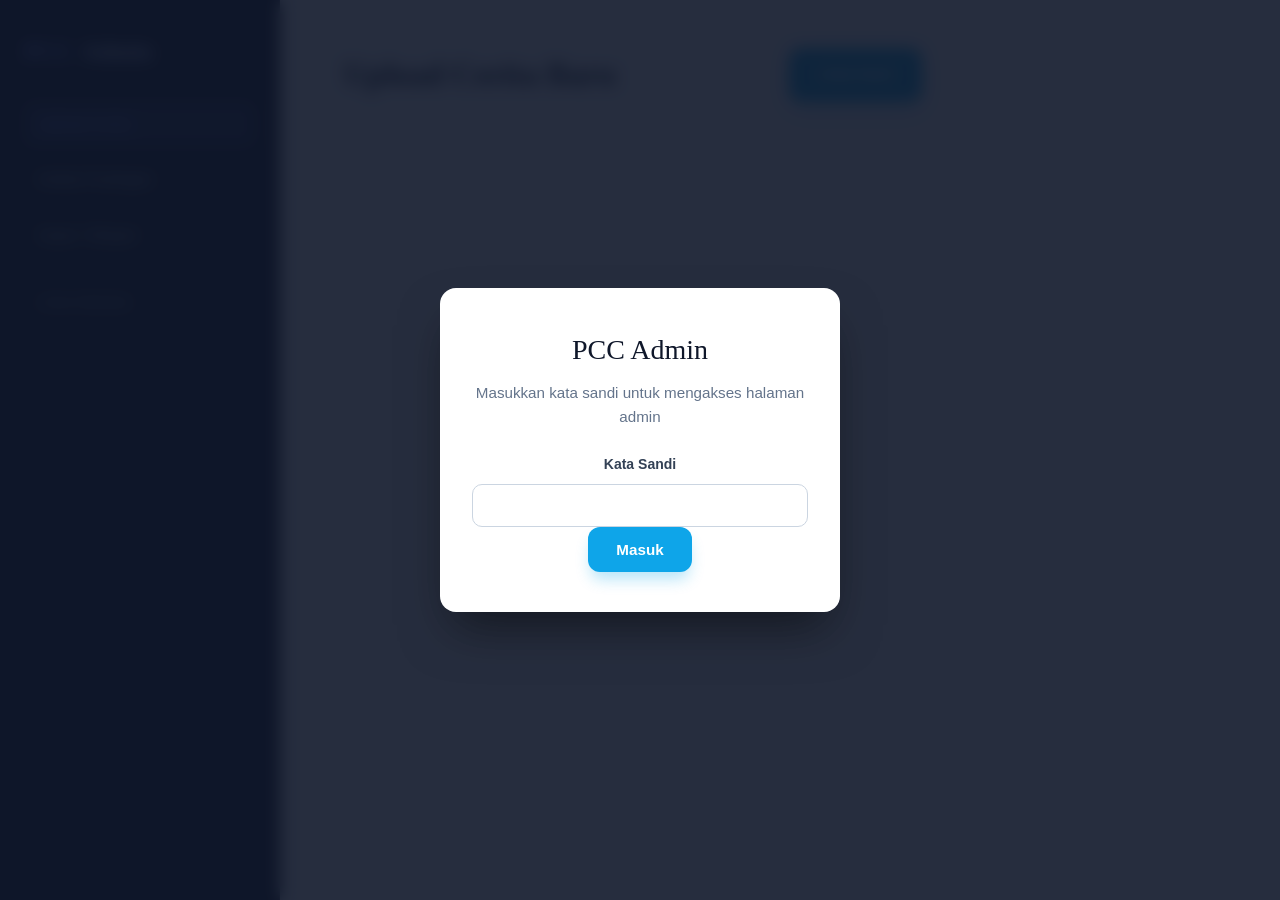
<file: pcc-20th-anniversary/admin.html>
<!DOCTYPE html>
<html lang="id">
<head>
  <meta charset="UTF-8" />
  <meta name="viewport" content="width=device-width, initial-scale=1.0" />
  <title>Admin PCC | Kelola Foto & Cerita</title>
  <link rel="stylesheet" href="css/style.css" />
  <style>
    .admin-shell { display: grid; grid-template-columns: 280px 1fr; min-height: 100vh; }
    .admin-sidebar { background: #0f172a; color: #fff; padding: 2rem 1.5rem; position: sticky; top: 0; height: 100vh; overflow-y: auto; border-right: 1px solid #1e293b; }
    .admin-sidebar .brand { font-family: 'Playfair Display', serif; font-size: 1.5rem; font-weight: 700; margin-bottom: 2rem; display: flex; align-items: center; gap: 0.5rem; color: #818cf8; }
    .admin-sidebar nav ul { list-style: none; padding: 0; }
    .admin-sidebar nav ul li { margin-bottom: 0.75rem; }
    .admin-sidebar nav ul li a { color: #cbd5e1; text-decoration: none; font-size: 0.95rem; font-family: 'Plus Jakarta Sans', sans-serif; padding: 0.6rem 0.9rem; border-radius: 8px; display: block; transition: all 0.2s; }
    .admin-sidebar nav ul li a:hover, .admin-sidebar nav ul li a.active { background: rgba(129, 140, 248, 0.15); color: #818cf8; }
    .admin-main { background: #f8fafc; padding: 3rem 4rem; overflow-y: auto; }
    .admin-header { display: flex; justify-content: space-between; align-items: center; margin-bottom: 2rem; }
    .admin-header h1 { font-family: 'Playfair Display', serif; font-size: 2rem; color: #0f172a; margin: 0; }
    .admin-card { background: #fff; border-radius: 16px; box-shadow: 0 4px 6px -1px rgba(0,0,0,0.05), 0 2px 4px -1px rgba(0,0,0,0.03); padding: 1.5rem; margin-bottom: 2rem; border: 1px solid #e2e8f0; }
    .admin-card h3 { margin-top: 0; font-family: 'Playfair Display', serif; color: #0f172a; font-size: 1.25rem; border-bottom: 2px solid #818cf8; display: inline-block; padding-bottom: 0.5rem; margin-bottom: 1.25rem; }
    .form-grid { display: grid; grid-template-columns: repeat(auto-fit, minmax(260px, 1fr)); gap: 1.5rem; }
    .form-group { display: flex; flex-direction: column; gap: 0.5rem; }
    .form-group label { font-size: 0.875rem; font-weight: 600; color: #334155; font-family: 'Plus Jakarta Sans', sans-serif; }
    .form-group input, .form-group textarea { padding: 0.75rem 1rem; border: 1px solid #cbd5e1; border-radius: 10px; font-family: 'Plus Jakarta Sans', sans-serif; font-size: 0.95rem; color: #0f172a; outline: none; transition: border-color 0.2s, box-shadow 0.2s; }
    .form-group input:focus, .form-group textarea:focus { border-color: #818cf8; box-shadow: 0 0 0 3px rgba(129, 140, 248, 0.15); }
    .form-group textarea { min-height: 140px; resize: vertical; }
    .image-preview { width: 100%; height: 200px; border: 2px dashed #cbd5e1; border-radius: 12px; display: flex; align-items: center; justify-content: center; color: #64748b; font-size: 0.95rem; overflow: hidden; position: relative; margin-top: 0.5rem; }
    .image-preview img { width: 100%; height: 100%; object-fit: cover; display: none; }
    .image-preview .placeholder { pointer-events: none; }
    .image-preview input[type="file"] { position: absolute; inset: 0; opacity: 0; cursor: pointer; z-index: 2; }
    .btn-file { background: #0f172a; color: #fff; border: none; padding: 0.75rem 1.25rem; border-radius: 10px; font-weight: 600; cursor: pointer; margin-top: 0.75rem; width: fit-content; transition: background 0.2s; }
    .btn-file:hover { background: #1e293b; }
    .actions { display: flex; gap: 1rem; margin-top: 1rem; flex-wrap: wrap; }
    .post-item { background: #fff; border: 1px solid #e2e8f0; border-radius: 12px; padding: 1rem; margin-bottom: 1rem; display: flex; gap: 1rem; align-items: center; box-shadow: 0 1px 3px rgba(0,0,0,0.04); }
    .post-item img { width: 80px; height: 80px; object-fit: cover; border-radius: 8px; border: 1px solid #e2e8f0; }
    .post-item .post-content { flex: 1; }
    .post-item .post-title { font-weight: 700; color: #0f172a; font-size: 1rem; margin: 0 0 0.25rem 0; }
    .post-item .post-date { font-size: 0.8rem; color: #64748b; margin: 0 0 0.5rem 0; }
    .post-item .post-text { font-size: 0.875rem; color: #334155; margin: 0 0 0.75rem 0; display: -webkit-box; -webkit-line-clamp: 2; -webkit-box-orient: vertical; overflow: hidden; }
    .post-actions { display: flex; gap: 0.5rem; }
    .btn-sm { padding: 0.4rem 0.8rem; font-size: 0.85rem; border-radius: 6px; border: none; cursor: pointer; font-weight: 600; }
    .btn-del { background: #fee2e2; color: #dc2626; }
    .btn-del:hover { background: #fecaca; }
    .empty-state { text-align: center; padding: 3rem 1rem; color: #64748b; }
    .empty-state svg { width: 64px; height: 64px; opacity: 0.5; margin-bottom: 1rem; }
    @media (max-width: 900px) {
      .admin-shell { grid-template-columns: 1fr; }
      .admin-sidebar { position: static; height: auto; border-right: none; border-bottom: 1px solid #1e293b; }
      .admin-main { padding: 1.5rem; }
    }
    /* Login overlay */
    .login-overlay {
      position: fixed;
      inset: 0;
      background: rgba(15, 23, 42, 0.9);
      backdrop-filter: blur(8px);
      z-index: 2000;
      display: flex;
      align-items: center;
      justify-content: center;
    }
    .login-card {
      background: #fff;
      padding: 2.5rem 2rem;
      border-radius: 16px;
      max-width: 400px;
      width: 90%;
      text-align: center;
      box-shadow: 0 25px 50px -12px rgba(0, 0, 0, 0.5);
    }
    .login-brand {
      font-family: 'Playfair Display', serif;
      font-size: 1.75rem;
      color: #0f172a;
      margin-bottom: 0.5rem;
    }
    .login-desc {
      color: #64748b;
      font-size: 0.95rem;
      margin-bottom: 1.5rem;
    }
  </style>
</head>
<body>

  <div id="loginOverlay" class="login-overlay">
    <div class="login-card">
      <div class="login-brand">PCC Admin</div>
      <div class="login-desc">Masukkan kata sandi untuk mengakses halaman admin</div>
      <form id="loginForm">
        <div class="form-group">
          <label>Kata Sandi</label>
          <input type="password" id="inpPassword" required />
        </div>
        <button type="submit" class="btn btn-primary">Masuk</button>
      </form>
      <div id="loginError" style="color:#dc2626;font-size:0.875rem;margin-top:0.75rem;display:none;">Kata sandi salah.</div>
    </div>
  </div>

  <div class="admin-shell">
    <aside class="admin-sidebar">
      <div class="brand">PCC <span style="color:#c7d2fe;">Admin</span></div>
      <nav>
        <ul>
          <li><a href="#" class="active" onclick="showSection('upload')">Upload Cerita</a></li>
          <li><a href="#" onclick="showSection('manage')">Kelola Postingan</a></li>
          <li><a href="#" onclick="showSection('tools')">Impor / Ekspor</a></li>
          <li><a href="index.html" target="_blank" style="margin-top:1.5rem;color:#94a3b8;">Lihat Website</a></li>
        </ul>
      </nav>
    </aside>

    <main class="admin-main">
      <div class="admin-header">
        <h1 id="sectionTitle">Upload Cerita Baru</h1>
        <a href="index.html" target="_blank" class="btn btn-primary" style="text-decoration:none;">Lihat Hasil</a>
        <button class="btn btn-outline" onclick="logoutAdmin()" type="button">Keluar</button>
      </div>

      <section id="sec-upload" class="admin-card">
        <h3>Tambah Postingan Baru</h3>
        <form id="formUpload">
          <div class="form-grid">
            <div class="form-group">
              <label>Judul Cerita</label>
              <input type="text" id="inpJudul" placeholder="Contoh: Ride Pagis di Pantai" required />
            </div>
            <div class="form-group">
              <label>Tanggal</label>
              <input type="date" id="inpTanggal" required />
            </div>
            <div class="form-group" style="grid-column: 1 / -1;">
              <label>Isi Cerita</label>
              <textarea id="inpCerita" rows="5" placeholder="Ceritakan momen-momen indah dari kegiatan ini..." required></textarea>
            </div>
            <div class="form-group" style="grid-column: 1 / -1;">
              <label>Foto / Gambar</label>
              <div class="image-preview" id="previewBox">
                <img id="previewImg" />
                <div class="placeholder">Pilih foto...</div>
                <input type="file" id="inpFoto" accept="image/*" />
              </div>
              <button type="button" class="btn-file" id="btnPilih">Pilih Foto</button>
            </div>
          </div>
          <div class="actions">
            <button type="submit" class="btn btn-primary">Simpan Postingan</button>
            <button type="reset" class="btn btn-outline">Bersihkan</button>
          </div>
        </form>
      </section>

      <section id="sec-manage" class="admin-card" style="display:none;">
        <h3>Daftar Postingan</h3>
        <div id="listPosts">
          <div class="empty-state">
            <svg xmlns="http://www.w3.org/2000/svg" fill="none" viewBox="0 0 24 24" stroke="currentColor">
              <path stroke-linecap="round" stroke-linejoin="round" stroke-width="2" d="M4 16l4.586-4.586a2 2 0 012.828 0L16 16m-2-2l1.586-1.586a2 2 0 012.828 0L20 14m-6-6h.01M6 20h12a2 2 0 002-2V6a2 2 0 00-2-2H6a2 2 0 00-2 2v12a2 2 0 002 2z" />
            </svg>
            <p>Belum ada postingan. Silakan tambah melalui tab Upload Cerita.</p>
          </div>
        </div>
      </section>

      <section id="sec-tools" class="admin-card" style="display:none;">
        <h3>Cadangkan &amp; Pulihkan Data</h3>
        <p class="section-desc" style="margin-bottom:1.5rem;">Simpan semua postingan ke file JSON agar bisa diunggah ke GitHub / Netlify. Untuk memulihkan, unggah file JSON yang sama.</p>
        <div class="actions">
          <button id="btnExport" class="btn btn-primary">Ekspor ke JSON</button>
          <button id="btnImportFile" class="btn btn-outline">Impor dari JSON</button>
          <input type="file" id="inpImport" accept=".json" style="display:none;" />
          <button id="btnClear" class="btn btn-del" style="margin-left:auto;">Hapus Semua (Local)</button>
        </div>
        <div class="form-group" style="margin-top:1.5rem;">
          <label>Catatan</label>
          <p style="margin:0.5rem 0 0 0; font-size:0.9rem; color:#64748b;">
            Data disimpan sementara di browser (localStorage). Setelah selesai mengedit, klik <strong>Ekspor ke JSON</strong>, lalu commit file <code>data/posts.json</code> ke repository GitHub agar website publik bisa menampilkannya.
          </p>
        </div>
      </section>

    </main>
  </div>

  <script src="js/admin.js"></script>
</body>
</html>
</file>
<file: pcc-20th-anniversary/css/style.css>
/* ==========================================================================
   PCC (Pondok Kelapa Cycling Community) — 20th Anniversary
   Modern • Classy • Clean
   ========================================================================== */

/* Reset & base */
* {
  margin: 0;
  padding: 0;
  box-sizing: border-box;
}

html {
  scroll-behavior: smooth;
}

body {
  font-family: 'Plus Jakarta Sans', sans-serif;
  background: #fbfbfb;
  color: #111827;
  line-height: 1.6;
  overflow-x: hidden;
}

img {
  max-width: 100%;
  display: block;
}

a {
  text-decoration: none;
  color: inherit;
}

.container {
  max-width: 1100px;
  margin: 0 auto;
  padding: 0 1.5rem;
}

/* Navbar */
.navbar {
  position: fixed;
  top: 0;
  left: 0;
  width: 100%;
  background: rgba(255, 255, 255, 0.85);
  backdrop-filter: blur(10px);
  border-bottom: 1px solid rgba(0,0,0,0.06);
  z-index: 1000;
  transition: transform 0.3s ease;
}

.nav-container {
  max-width: 1100px;
  margin: 0 auto;
  padding: 1rem 1.5rem;
  display: flex;
  align-items: center;
  justify-content: space-between;
  gap: 1rem;
}

.logo {
  font-family: 'Playfair Display', serif;
  font-size: 1.75rem;
  font-weight: 700;
  color: #0f172a;
  letter-spacing: -0.5px;
}

.logo span {
  color: #0ea5e9;
}

.nav-links {
  display: flex;
  list-style: none;
  gap: 2rem;
  align-items: center;
}

.nav-links a {
  font-size: 0.95rem;
  font-weight: 500;
  color: #334155;
  transition: color 0.2s;
}

.nav-links a:hover,
.nav-links a.active {
  color: #0ea5e9;
}

.btn-admin {
  background: #0f172a;
  color: #fff !important;
  padding: 0.6rem 1.1rem;
  border-radius: 10px;
  font-size: 0.85rem;
  font-weight: 600;
  transition: background 0.2s;
}

.btn-admin:hover {
  background: #1e293b;
}

.hamburger {
  display: none;
  flex-direction: column;
  gap: 5px;
  cursor: pointer;
}

.hamburger span {
  width: 24px;
  height: 2px;
  background: #0f172a;
  border-radius: 2px;
}

/* Hero */
.hero {
  position: relative;
  height: 90vh;
  min-height: 600px;
  display: flex;
  align-items: center;
  justify-content: center;
  text-align: center;
  overflow: hidden;
}

.hero-bg {
  position: absolute;
  inset: 0;
  background: linear-gradient(135deg, #0f172a 0%, #1e293b 55%, #334155 100%);
  background-size: 200% 200%;
  animation: bgMove 12s ease infinite;
  z-index: 0;
}

@keyframes bgMove {
  0% { background-position: 0% 50%; }
  50% { background-position: 100% 50%; }
  100% { background-position: 0% 50%; }
}

.hero-bg::after {
  content: "";
  position: absolute;
  inset: 0;
  background: url('assets/images/banner1.svg') center/cover no-repeat;
  opacity: 0.35;
  mix-blend-mode: overlay;
}

.hero-bike {
  position: absolute;
  right: -40px;
  bottom: -20px;
  width: 340px;
  height: auto;
  opacity: 0.12;
  z-index: 1;
  pointer-events: none;
  filter: drop-shadow(0 20px 30px rgba(0,0,0,0.35));
}

.hero-content {
  position: relative;
  z-index: 2;
  color: #fff;
  max-width: 800px;
  padding: 0 1.5rem;
}

.badge {
  display: inline-flex;
  align-items: center;
  gap: 0.5rem;
  background: rgba(255,255,255,0.15);
  backdrop-filter: blur(6px);
  border: 1px solid rgba(255,255,255,0.3);
  color: #f1f5f9;
  padding: 0.5rem 1rem;
  border-radius: 50px;
  font-size: 0.85rem;
  font-weight: 600;
  margin-bottom: 1.5rem;
}

.hero-content h1 {
  font-family: 'Playfair Display', serif;
  font-size: clamp(2.5rem, 6vw, 4.5rem);
  line-height: 1.1;
  margin-bottom: 1rem;
  font-weight: 700;
}

.hero-content p {
  font-size: clamp(1rem, 1.5vw, 1.25rem);
  color: #cbd5e1;
  margin-bottom: 2rem;
  max-width: 600px;
  margin-left: auto;
  margin-right: auto;
}

.btn {
  display: inline-flex;
  align-items: center;
  justify-content: center;
  padding: 0.9rem 1.75rem;
  border-radius: 12px;
  font-weight: 600;
  font-size: 0.95rem;
  transition: all 0.25s ease;
  cursor: pointer;
  border: none;
  font-family: inherit;
}

.btn-primary {
  background: #0ea5e9;
  color: #fff;
  box-shadow: 0 10px 15px -3px rgba(14, 165, 233, 0.3);
}

.btn-primary:hover {
  background: #0284c7;
  transform: translateY(-2px);
  box-shadow: 0 15px 25px -5px rgba(14, 165, 233, 0.4);
}

.btn-outline {
  background: transparent;
  color: #fff;
  border: 1px solid rgba(255,255,255,0.5);
  margin-left: 1rem;
}

.btn-outline:hover {
  background: rgba(255,255,255,0.1);
  border-color: #fff;
}

.hero-scroll {
  position: absolute;
  bottom: 2rem;
  left: 50%;
  transform: translateX(-50%);
  z-index: 2;
  display: flex;
  flex-direction: column;
  align-items: center;
  gap: 0.5rem;
  color: rgba(255,255,255,0.7);
  font-size: 0.8rem;
  font-weight: 600;
  animation: bounce 2.5s infinite;
}

.scroll-line {
  width: 2px;
  height: 40px;
  background: linear-gradient(to bottom, #0ea5e9, transparent);
}

@keyframes bounce {
  0%, 100% { transform: translateX(-50%) translateY(0); }
  50% { transform: translateX(-50%) translateY(8px); }
}

/* Stats */
.stats {
  padding: 4rem 0;
  background: #f8fafc;
}

.stats-grid {
  display: grid;
  grid-template-columns: repeat(auto-fit, minmax(200px, 1fr));
  gap: 1.5rem;
}

.stat-card {
  background: #fff;
  padding: 1.75rem 1.5rem;
  border-radius: 16px;
  text-align: center;
  border: 1px solid #e2e8f0;
  box-shadow: 0 1px 3px rgba(0,0,0,0.04);
}

.stat-number {
  font-family: 'Playfair Display', serif;
  font-size: 2.5rem;
  font-weight: 700;
  color: #0ea5e9;
  display: block;
}

.stat-label {
  font-size: 0.9rem;
  color: #64748b;
  margin-top: 0.5rem;
  display: block;
}

/* Section Header */
.section-header {
  text-align: center;
  margin-bottom: 3rem;
}

.section-title {
  font-family: 'Playfair Display', serif;
  font-size: 2.25rem;
  color: #0f172a;
  margin-bottom: 0.75rem;
}

.section-line {
  width: 60px;
  height: 4px;
  background: #0ea5e9;
  margin: 0 auto 1rem auto;
  border-radius: 2px;
}

.section-desc {
  color: #64748b;
  font-size: 1rem;
  max-width: 650px;
  margin: 0 auto;
}

/* Tentang */
.tentang {
  padding: 5rem 0;
  background: #fff;
}

.tentang-grid {
  display: grid;
  grid-template-columns: 1fr 1fr;
  gap: 3rem;
  align-items: center;
}

.tentang-img .img-round {
  width: 100%;
  height: 420px;
  object-fit: cover;
  border-radius: 20px;
  box-shadow: 0 20px 40px -10px rgba(0,0,0,0.15);
}

.tentang-text h3 {
  font-family: 'Playfair Display', serif;
  font-size: 1.75rem;
  color: #0f172a;
  margin-bottom: 1rem;
}

.tentang-text p {
  color: #334155;
  margin-bottom: 1.5rem;
  font-size: 1.05rem;
}

.features {
  list-style: none;
  display: flex;
  flex-direction: column;
  gap: 0.85rem;
}

.features li {
  display: flex;
  align-items: center;
  gap: 0.75rem;
  color: #334155;
  font-size: 0.95rem;
}

.features .check {
  color: #0ea5e9;
  font-weight: 700;
  font-size: 1.1rem;
}

/* Galeri */
.galeri {
  padding: 5rem 0;
  background: #f8fafc;
}

.gallery-grid {
  display: grid;
  grid-template-columns: repeat(auto-fill, minmax(300px, 1fr));
  gap: 1.25rem;
}

.gallery-item {
  position: relative;
  height: 340px;
  border-radius: 16px;
  overflow: hidden;
  cursor: pointer;
  box-shadow: 0 10px 25px -5px rgba(0,0,0,0.08);
  transition: transform 0.3s;
}

.gallery-item:hover {
  transform: translateY(-6px);
}

.gallery-item img {
  width: 100%;
  height: 100%;
  object-fit: cover;
  transition: transform 0.4s;
}

.gallery-item:hover img {
  transform: scale(1.05);
}

.gallery-item .overlay {
  position: absolute;
  inset: 0;
  background: linear-gradient(to top, rgba(15,23,42,0.85), transparent);
  padding: 1.5rem;
  display: flex;
  flex-direction: column;
  justify-content: flex-end;
  color: #fff;
}

.gallery-item .overlay .date {
  font-size: 0.8rem;
  font-weight: 600;
  color: #93c5fd;
  margin-bottom: 0.25rem;
}

.gallery-item .overlay .title {
  font-size: 1.1rem;
  font-weight: 700;
  font-family: 'Playfair Display', serif;
}

/* Cerita */
.cerita {
  padding: 5rem 0;
  background: #fff;
}

.stories-grid {
  display: grid;
  grid-template-columns: repeat(auto-fill, minmax(300px, 1fr));
  gap: 1.75rem;
}

.story-card {
  background: #fff;
  border: 1px solid #e2e8f0;
  border-radius: 16px;
  overflow: hidden;
  transition: transform 0.3s, box-shadow 0.3s;
}

.story-card:hover {
  transform: translateY(-6px);
  box-shadow: 0 20px 30px -10px rgba(0,0,0,0.08);
}

.story-img {
  height: 220px;
  overflow: hidden;
}

.story-img img {
  width: 100%;
  height: 100%;
  object-fit: cover;
  transition: transform 0.4s;
}

.story-card:hover .story-img img {
  transform: scale(1.05);
}

.story-body {
  padding: 1.5rem;
}

.story-meta {
  display: flex;
  justify-content: space-between;
  font-size: 0.8rem;
  color: #94a3b8;
  margin-bottom: 0.75rem;
}

.story-title {
  font-family: 'Playfair Display', serif;
  font-size: 1.25rem;
  color: #0f172a;
  margin-bottom: 0.5rem;
  display: -webkit-box;
  -webkit-line-clamp: 2;
  -webkit-box-orient: vertical;
  overflow: hidden;
}

.story-text {
  font-size: 0.95rem;
  color: #334155;
  margin-bottom: 1rem;
  display: -webkit-box;
  -webkit-line-clamp: 3;
  -webkit-box-orient: vertical;
  overflow: hidden;
}

.story-read {
  color: #0ea5e9;
  font-weight: 700;
  font-size: 0.9rem;
}

/* Footer */
.footer {
  background: #0f172a;
  color: #cbd5e1;
  padding: 4rem 0 2rem 0;
}

.footer-grid {
  display: grid;
  grid-template-columns: 1fr 2fr 1fr;
  gap: 2.5rem;
  align-items: start;
}

.footer-brand .logo {
  color: #fff;
  margin-bottom: 1rem;
  display: inline-block;
}

.footer-brand p {
  font-size: 0.9rem;
  line-height: 1.7;
  max-width: 320px;
}

.footer-socials a {
  color: #94a3b8;
  font-size: 0.9rem;
  margin-right: 1.5rem;
  transition: color 0.2s;
}

.footer-socials a:hover {
  color: #0ea5e9;
}

.footer-copy {
  text-align: center;
  margin-top: 3rem;
  padding-top: 2rem;
  border-top: 1px solid #1e293b;
  font-size: 0.8rem;
  color: #64748b;
}

/* Responsive */
@media (max-width: 900px) {
  .tentang-grid {
    grid-template-columns: 1fr;
  }
  .tentang-img .img-round {
    height: 300px;
  }
  .footer-grid {
    grid-template-columns: 1fr 1fr;
  }
}

@media (max-width: 640px) {
  .nav-links {
    position: fixed;
    inset: 0 0 0 40%;
    background: #fff;
    flex-direction: column;
    padding: 6rem 2rem 2rem;
    gap: 1.5rem;
    box-shadow: 4px 0 20px rgba(0,0,0,0.08);
    transform: translateX(100%);
    transition: transform 0.3s;
    z-index: 999;
    border-right: 1px solid #e2e8f0;
  }
  .nav-links.open {
    transform: translateX(0);
  }
  .hamburger {
    display: flex;
  }
  .footer-grid {
    grid-template-columns: 1fr;
  }
  .hero-content h1 {
    font-size: 2.2rem;
  }
}

/* Utilities */
#year {
  font-weight: 700;
}
</file>
